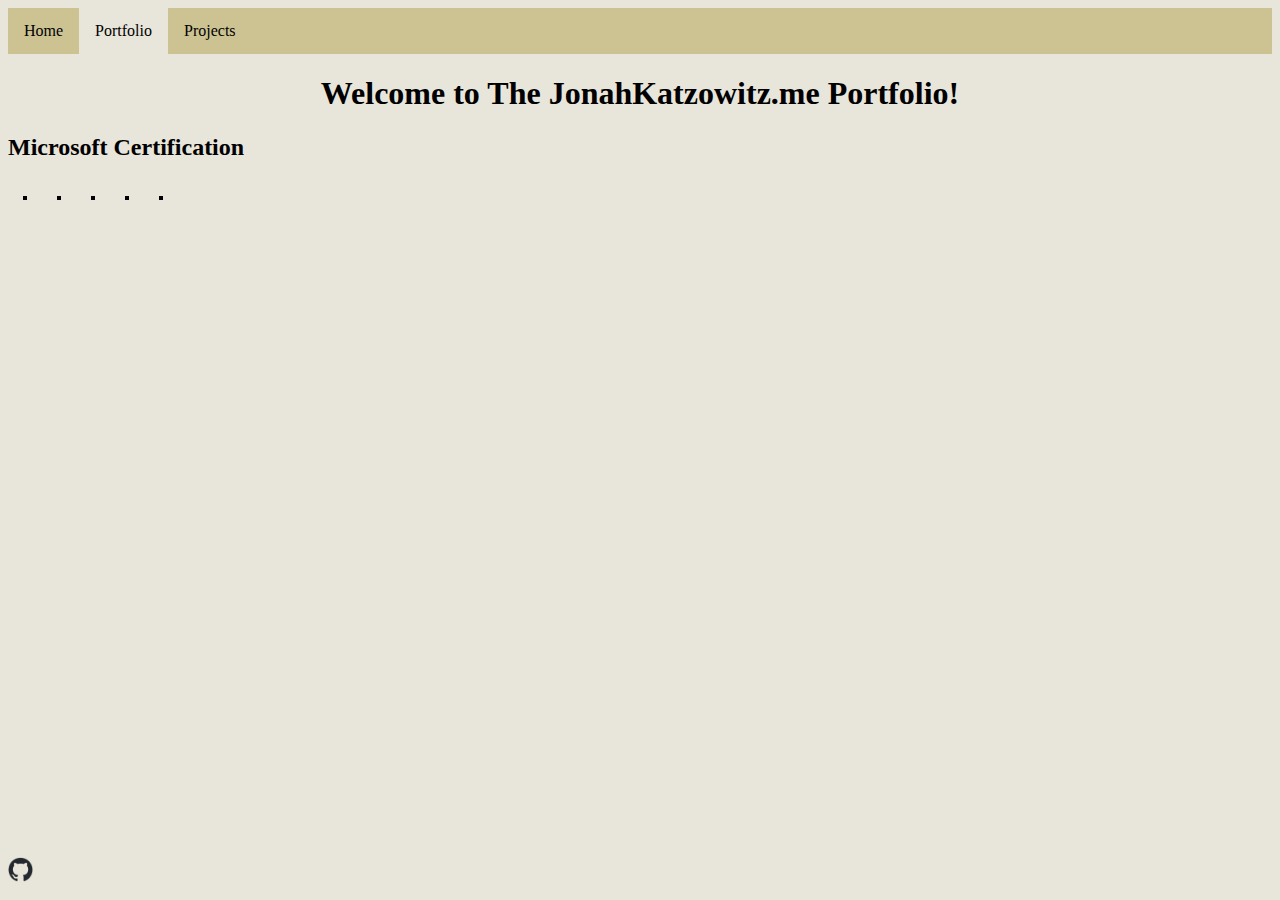
<file: portfolio.html>
<!DOCTYPE html>
<html lang='en'>
    <head>
        <meta charset='utf-8'>
        <link rel='stylesheet' href='style.css'>
        <link rel='icon' type='image/x-icon' href='images/jk.png'>
        <title>Jonah Katzowitz</title>
    </head>
    <body>
        <nav>
            <a href='index.html'>Home</a>
            <a href='portfolio.html' class='active'>Portfolio</a>
            <a href='projects.html'>Projects</a>
        </nav>
        <h1>Welcome to The JonahKatzowitz.me Portfolio!</h1>
        <main>
            <section class='microsoft-certification'>
                <h2>Microsoft Certification</h2>
                <section class='Credly-badges'>
                    <div class='word'>
                        <div data-iframe-width="150" data-iframe-height="270" data-share-badge-id="36101007-3e60-4aa9-bbbe-1c555bf1fd31" data-share-badge-host="https://www.credly.com"></div>
                        <script type="text/javascript" async src="//cdn.credly.com/assets/utilities/embed.js"></script>
                    </div>
                    <div class='powerpoint'>
                        <div data-iframe-width="150" data-iframe-height="270" data-share-badge-id="a3aaad24-5b95-4c1b-8133-7880a034bb39" data-share-badge-host="https://www.credly.com"></div>
                        <script type="text/javascript" async src="//cdn.credly.com/assets/utilities/embed.js"></script>
                    </div>
                    <div class='excel'>
                        <div data-iframe-width="150" data-iframe-height="270" data-share-badge-id="a1b0b9bd-c92f-4685-9c04-b5a3cd7103dd" data-share-badge-host="https://www.credly.com"></div>
                        <script type="text/javascript" async src="//cdn.credly.com/assets/utilities/embed.js"></script>
                    </div>
                    <div class='access'>
                        <div data-iframe-width="150" data-iframe-height="270" data-share-badge-id="02e9de40-eb11-4f8a-ab3c-f7f032ebf15d" data-share-badge-host="https://www.credly.com"></div>
                        <script type="text/javascript" async src="//cdn.credly.com/assets/utilities/embed.js"></script>
                    </div>
                    <div class='specialist'>
                        <div data-iframe-width="150" data-iframe-height="270" data-share-badge-id="6fd44011-01d2-4ca0-9b84-fdd2b520369e" data-share-badge-host="https://www.credly.com"></div>
                        <script type="text/javascript" async src="//cdn.credly.com/assets/utilities/embed.js"></script>
                    </div>
                </section>
            </section>
        </main>
        <footer>
            <a href='https://github.com/jkatzo-02'><img src='images/github-mark.png' alt='Github Mark' width=25px heigth=25px></a>
        </footer>
    </body>
</html>
</file>
<file: style.css>
/* Color palette: #E8E5DA, #CDC392, #725E54, #443627, #000000 */
body {
    background-color: #E8E5DA
}
h1 {
    text-align: center;
}
p {
    float: left;
}
nav {
    background-color: #CDC392;
    overflow: hidden
}
nav a {
    float: left;
    text-align: center;
    padding: 14px 16px;
    text-decoration: none;
    color: black;
} 
nav a:hover {
    background-color: #000000;
    color: white;
}
nav a.active {
    background-color: #E8E5DA;
}
nav a:hover.active {
    background-color: #E8E5DA;
    color: #000000;
}
nav a:visited {
    text-decoration: none;
}
footer {
    position: absolute;
    bottom: 14px;
}
.Credly-badges {
    display: flex;
    flex-wrap: wrap;
}
.word, .powerpoint, .excel, .access, .specialist {
    border: 2px solid;
    margin: 15px;
}
</file>
